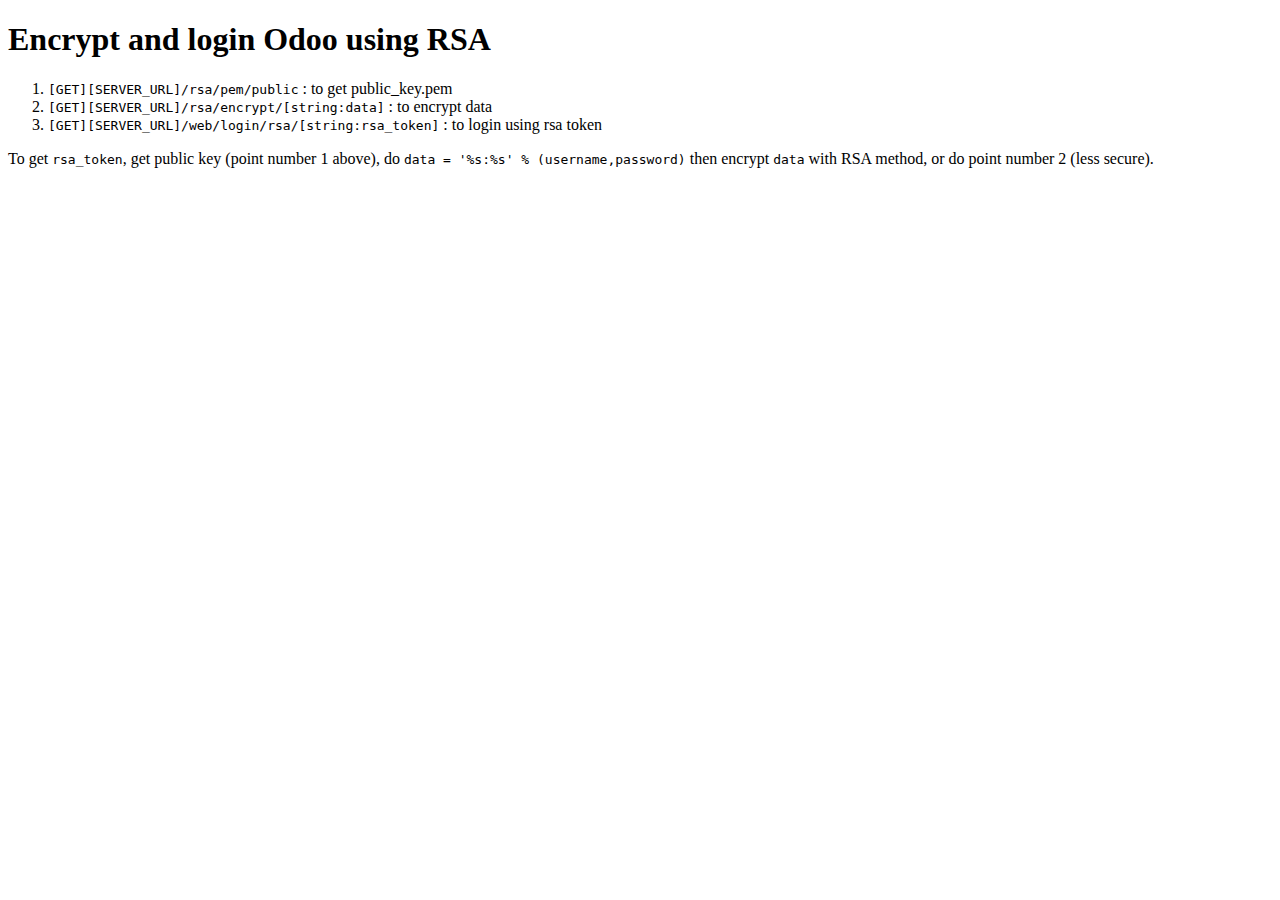
<file: rsa/static/description/index.html>
<!DOCTYPE html>
<html>
    <head></head>
    <body>
        <h1>
            Encrypt and login Odoo using RSA
        </h1>
        <ol>
            <li><code>[GET][SERVER_URL]/rsa/pem/public</code> : to get public_key.pem</li>
            <li><code>[GET][SERVER_URL]/rsa/encrypt/[string:data]</code> : to encrypt data</li>
            <li><code>[GET][SERVER_URL]/web/login/rsa/[string:rsa_token]</code> : to login using rsa token</li>
        </ol>
        <p>
            To get <code>rsa_token</code>, get public key (point number 1 above), do <code>data = '%s:%s' % (username,password)</code>
            then encrypt <code>data</code> with RSA method, or do point number 2 (less secure).
        </p>
    </body>
</html>
</file>
